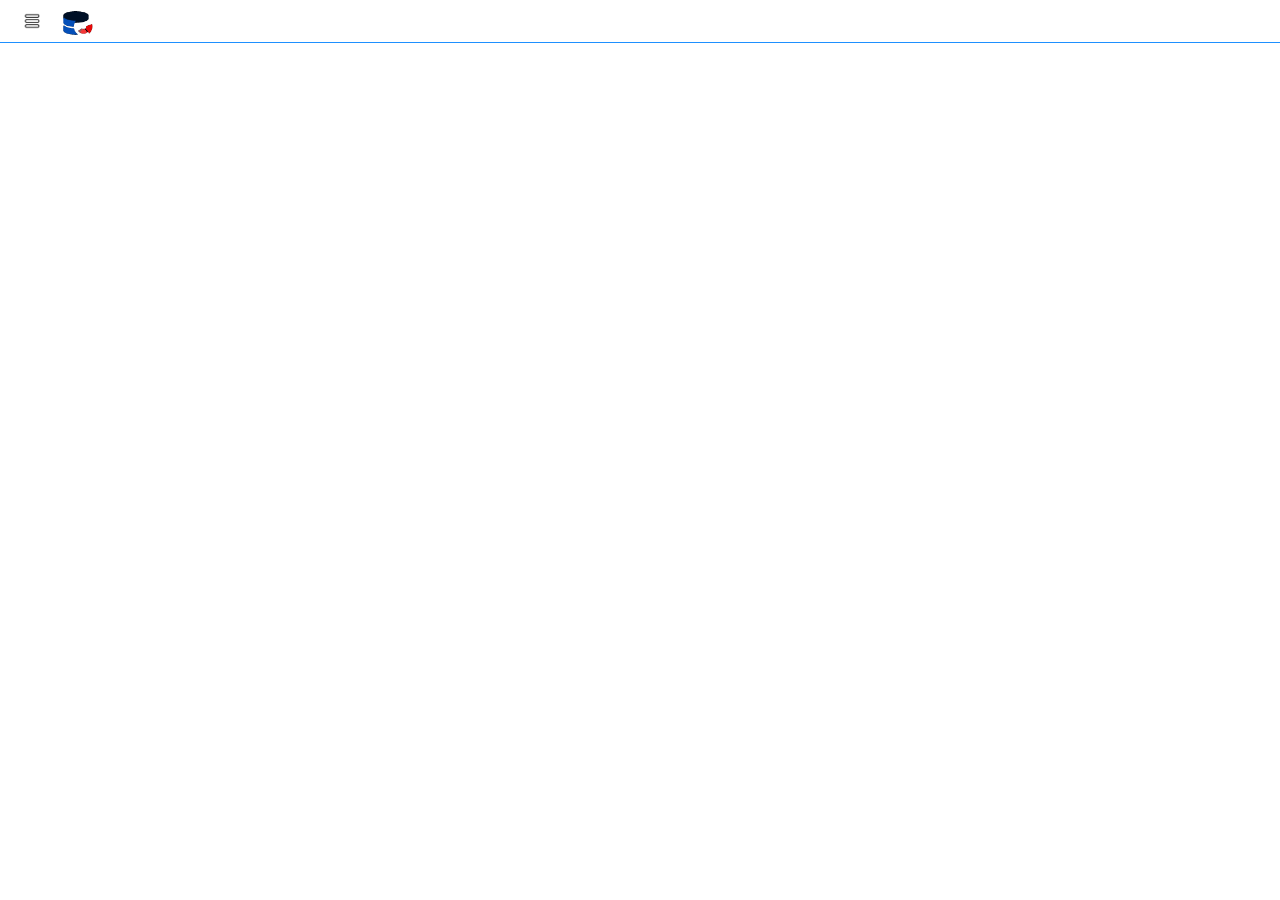
<file: html/homepage.html>
<!DOCTYPE html>
<html lang="en">
<head>
    <meta charset="UTF-8">
    <meta http-equiv="X-UA-Compatible" content="IE=edge">
    <meta name="viewport" content="width=device-width, initial-scale=1.0">
    <link rel="stylesheet" href="/css/bootstrap.min.css">
    <script src="/js/bootstrap.bundle.min.js"></script>
    <script src="/js/jquery.slim.min.js"></script>
    <link rel="stylesheet" href="/css/homepage.css">
    <title>Home Page</title>        
</head>
<body>
    <div class="header">
        <nav class="navbar navbar-expand-md  navbar-dark ">
            <ul class="leftSideNavbar">
                <li class="menuLogo">
                    <img src="/images/leftmenuicon_thumbnail (1).png" alt="" width="25px">
                </li>
                <li class="navbar-brand navbarBrand"><img src="/images/IntegralGifLogo.gif" alt=""  width="140px"></li>
                
            </ul>
          
            <!-- Toggler/collapsibe Button -->
            <button class="navbar-toggler" type="button" data-toggle="collapse" data-target="#collapsibleNavbar">
              <span class="navbar-toggler-icon"></span>
            </button>
          
            <!-- Navbar links -->
            <div class="collapse navbar-collapse" id="collapsibleNavbar">
             <ul class="headerLoginMain">
              <li class="loginItems">
                <div class="loginDetails" id="loginDetails">
                    
                </div>
              </li>
             </ul>
            </div>
          </nav>
    </div>
    
</body>
</html>
</file>
<file: css/homepage.css>
.header{
    position: fixed;
    width: 100%;
    top: 0;
    left: 0;
    background: #fff;
    border-bottom: 1px solid #1e90ff;
    z-index: 1030;
    background: #ffffff ;
}

.header .navbar{
    padding: 0px 16px;
}


.header .leftSideNavbar{
    list-style-type:none;
    display: flex;
    align-items: center;
    margin-bottom: 0;
    margin-left: -3%;
}
.navbar-brand{
   margin-left:16px;
   padding-top:0;
   padding-bottom:0;
}

.headerLoginMain{
    position: absolute;
    list-style-type: none;
}
</file>
